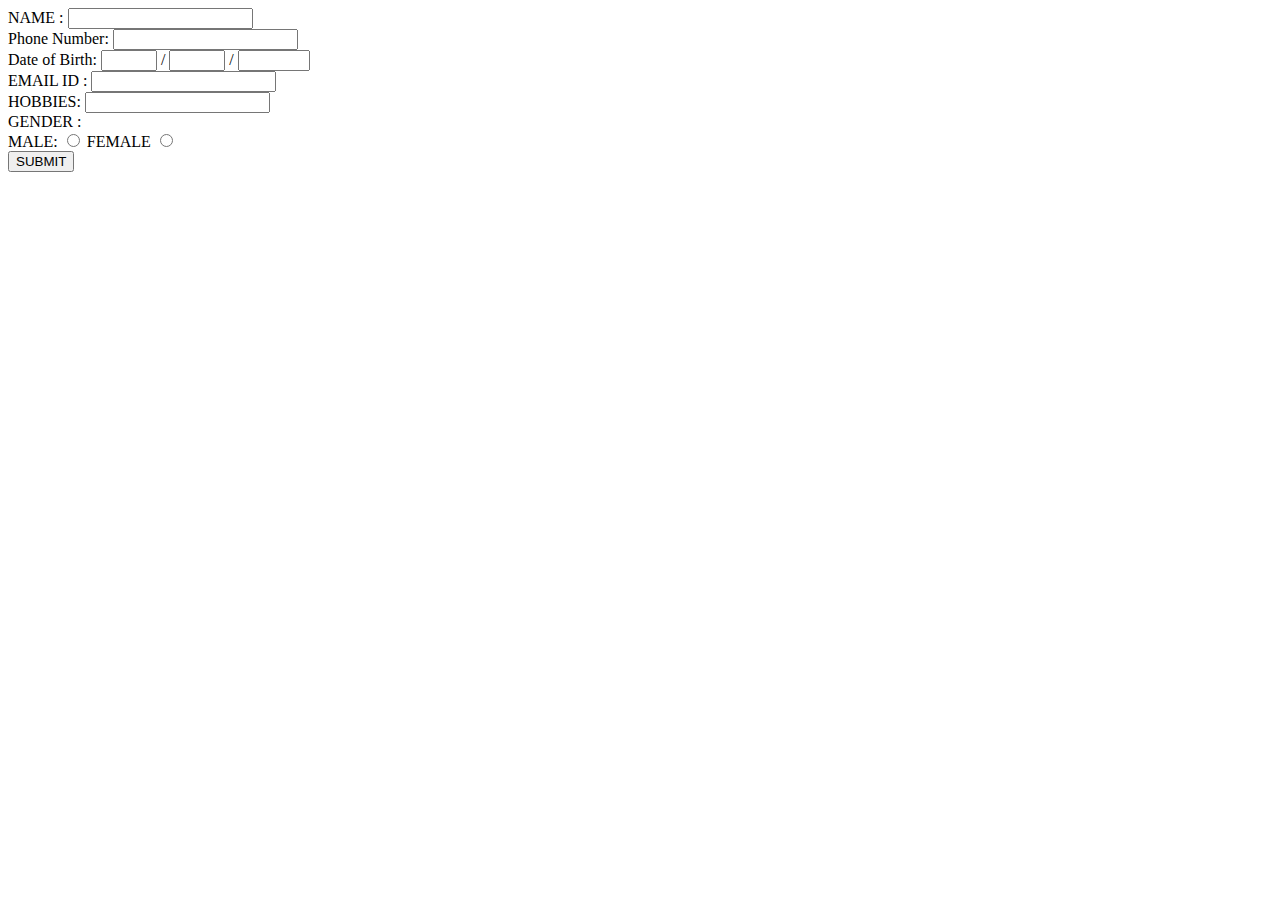
<file: Week1/index.html>
<!DOCTYPE html>
<html lang="en">
<head>
 <meta charset="UTF-8">
 <meta name="viewport" content="width=<!DOCTYPE html>
 <html lang="en">
 <head>
 <meta charset="UTF-8">
 <meta name="viewport" content="width=device-width, initial-scale=1.0">
 <title>Document</title>
 </head>
 <body>
 <form action="./submit.html"></form>
 <label for ="name">NAME : </label>
 <input type ="text" name="" id="">
 <br>
 <label for="phone">Phone Number:</label>
 <input type="tel" id="phone" name="phone" pattern="[0-9]{10}" required>
 <br>
 <label for="dob">Date of Birth:</label>
 <input type="number" id="day" name="day" min="1" max="31" required> /
 <input type="number" id="month" name="month" min="1" max="12" 
required> /
 <input type="number" id="year" name="year" min="1900" max="2022" 
required>
 <br>
 <label for=""> EMAIL ID :</label>
 <input type="text" name="" id="">
 <br>
 <label for=""> HOBBIES:</label>
 <input type="text" name="" id="">
 <br>
 <label for="">GENDER :</label>
 <br>
 <label for="MALE">MALE:</label>
 <input type="radio" name="gender" id="">
 <label for="FEMALE">FEMALE</label>
 <INPUT TYPE="RADIO" NAME="gender" id="">
 <br>
 
 <button type="submit">SUBMIT </button>
 
 </body>
 </html>
 <title>Document</title>
</head>
<body>
 
</body>
</html>
</file>
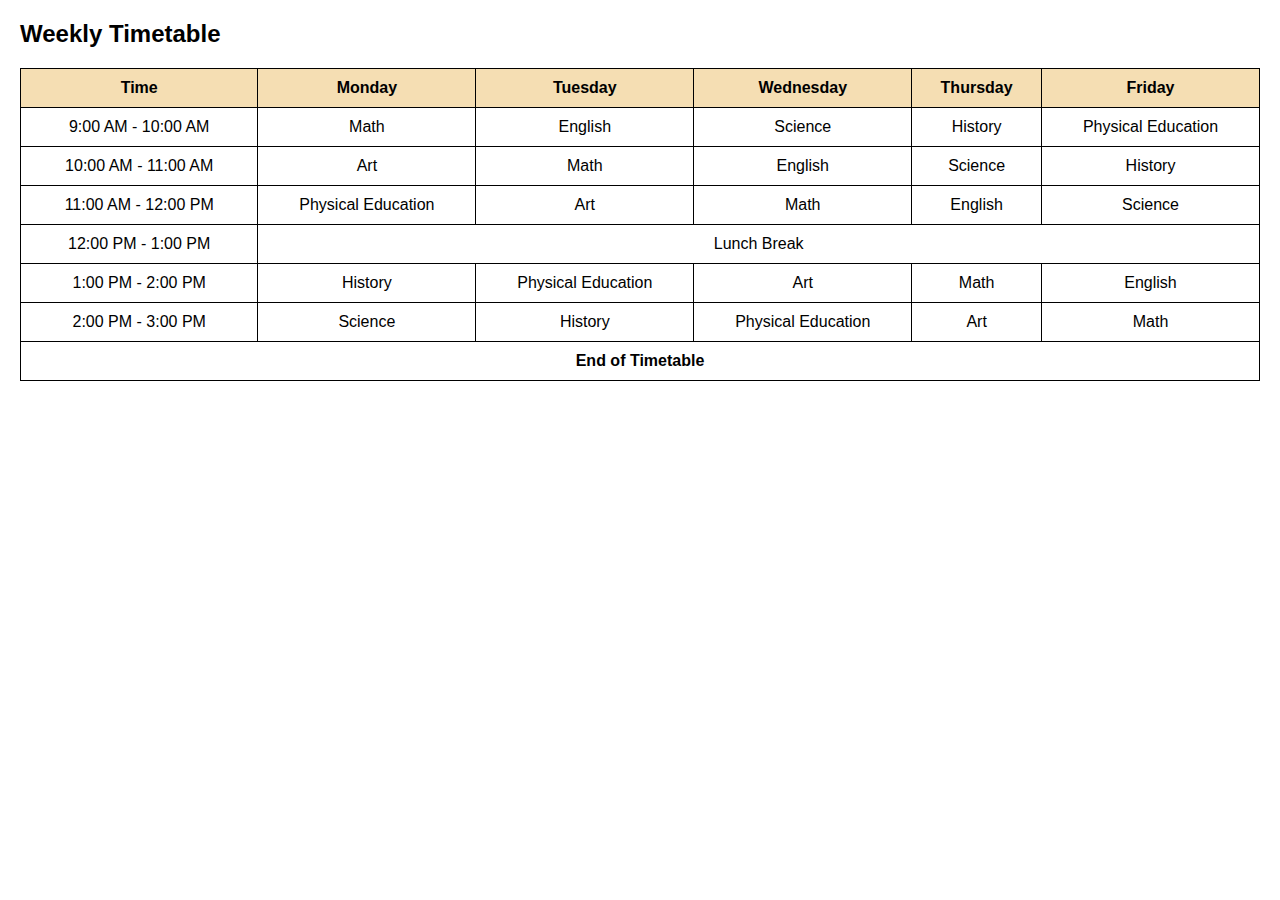
<file: Week2/index.html>
<!DOCTYPE html>
<html lang="en">
<head>
 <meta charset="UTF-8">
 <meta name="viewport" content="width=device-width, initial-scale=1.0">
 <title>Document</title>
</head>
<body>
 <h2>Weekly Timetable</h2>
<style>
 body {
 font-family: Arial, sans-serif;
 margin: 20px;
 }
 table {
 width: 100%;
 border-collapse: collapse;
 margin-top: 20px;
 }
 th, td {
 border: 1px solid black;
 padding: 10px;
 text-align: center;
 }
 th {
 background-color: wheat;
 }
 tfoot {
 background-color: white;
 font-weight: bold;
 }
 @media (max-width: 600px) {
 table, thead, tbody, th, td, tfoot {
 display: block;
 }
 th, td {
 width: 100%;
 box-sizing: border-box;
 }
 thead tr {
 display: none;
 }
 tr {
 margin-bottom: 15px;
 border: 1px solid white;
 }
 }
 </style>
</style>
<table>
 <thead>
 <tr>
 <th>Time</th>
 <th>Monday</th>
 <th>Tuesday</th>
 <th>Wednesday</th>
 <th>Thursday</th>
 <th>Friday</th>
 </tr>
 </thead>
 <tbody>
 <tr>
 <td>9:00 AM - 10:00 AM</td>
 <td>Math</td>
 <td>English</td>
 <td>Science</td>
 <td>History</td>
 <td>Physical Education</td>
 </tr>
 <tr>
 <td>10:00 AM - 11:00 AM</td>
 <td>Art</td>
 <td>Math</td>
 <td>English</td>
 <td>Science</td>
 <td>History</td>
 </tr>
 <tr>
 <td>11:00 AM - 12:00 PM</td>
 <td>Physical Education</td>
 <td>Art</td>
 <td>Math</td>
 <td>English</td>
 <td>Science</td>
 </tr>
 <tr>
 <td>12:00 PM - 1:00 PM</td>
 <td colspan="5">Lunch Break</td>
 </tr>
 <tr>
 <td>1:00 PM - 2:00 PM</td>
 <td>History</td>
 <td>Physical Education</td>
 <td>Art</td>
 <td>Math</td>
 <td>English</td>
 </tr>
 <tr>
 <td>2:00 PM - 3:00 PM</td>
 <td>Science</td>
 <td>History</td>
 <td>Physical Education</td>
 <td>Art</td>
 <td>Math</td>
 </tr>
 </tbody>
 <tfoot>
 <tr>
 <td colspan="6">End of Timetable</td>
 </tr>
 </tfoot>
</table>
</body>
</html>
</file>
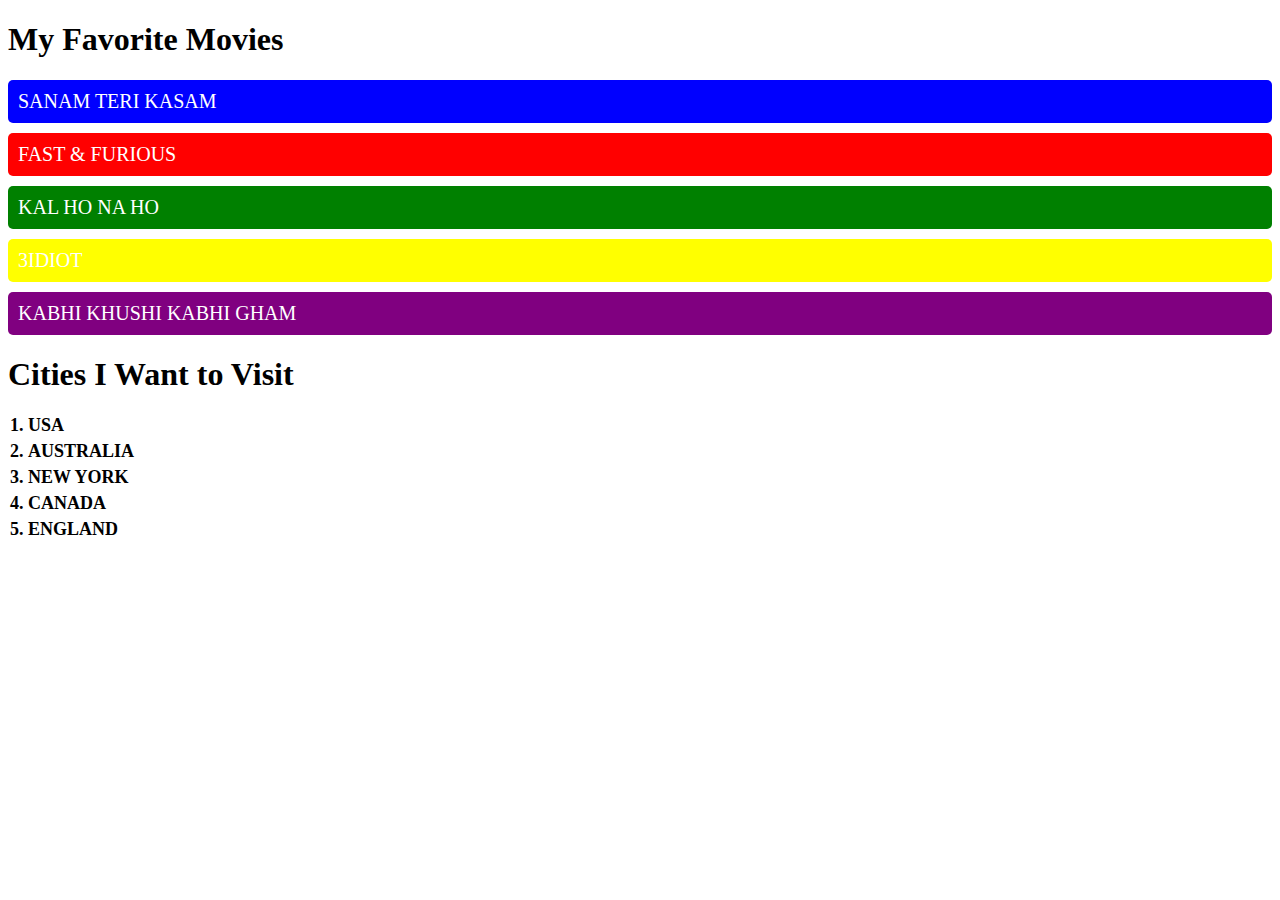
<file: Week3/index.html>
<!DOCTYPE html>
<html lang="en">
<head>
 <meta charset="UTF-8">
 <meta name="viewport" content="width=device-width, initial-scale=1.0">
 <title>Movie and City Lists</title>
 <link rel="stylesheet" href="style.css">
</head>
<body>
 <h1>My Favorite Movies</h1>
 <ul class="movie-list">
 <li class="movie-1">SANAM TERI KASAM</li>
 <li class="movie-2">FAST & FURIOUS</li>
 <li class="movie-3">KAL HO NA HO</li>
 <li class="movie-4">3IDIOT</li>
 <li class="movie-5">KABHI KHUSHI KABHI GHAM</li>
 </ul>
 <h1>Cities I Want to Visit</h1>
 <ol class="city-list">
 <li class="city-1">USA</li>
 <li class="city-2">AUSTRALIA</li>
 <li class="city-3">New York</li>
 <li class="city-4">CANADA</li>
 <li class="city-5">ENGLAND</li>
 </ol>
</body>
</html>
</file>
<file: Week3/style.css>
.movie-list {
    list-style-type: none; 
    padding: 0;
   }
   .movie-list li {
    margin: 10px 0;
    font-size: 20px;
    padding: 10px;
    border-radius: 5px;
    color: white;
    transition: background-color 0.3s;
   }
   .movie-1 {
    background-color: blue; 
   }
   .movie-2 {
    background-color: red; 
   }
   .movie-3 {
    background-color: green; 
   }
   .movie-4 {
    background-color: yellow; 
   }
   .movie-5 {
    background-color: purple; 
   }
   .movie-list li:hover {
    opacity: 0.8; 
   }
   .city-list {
    padding-left: 20px;
   }
   .city-list li {
    font-size: 18px;
    margin: 5px 0;
    font-weight: bold;
    text-transform: uppercase;
    color:black;
   }
   .city-1 {
    color: orange; 
   }
   .city-2 {
    color: darkblue;
   }
   .city-3 {
    color: darkgreen; 
   }
   .city-4 {
    color:purple; 
   }
   .city-5 {
    color: darkred; 
   }
</file>
